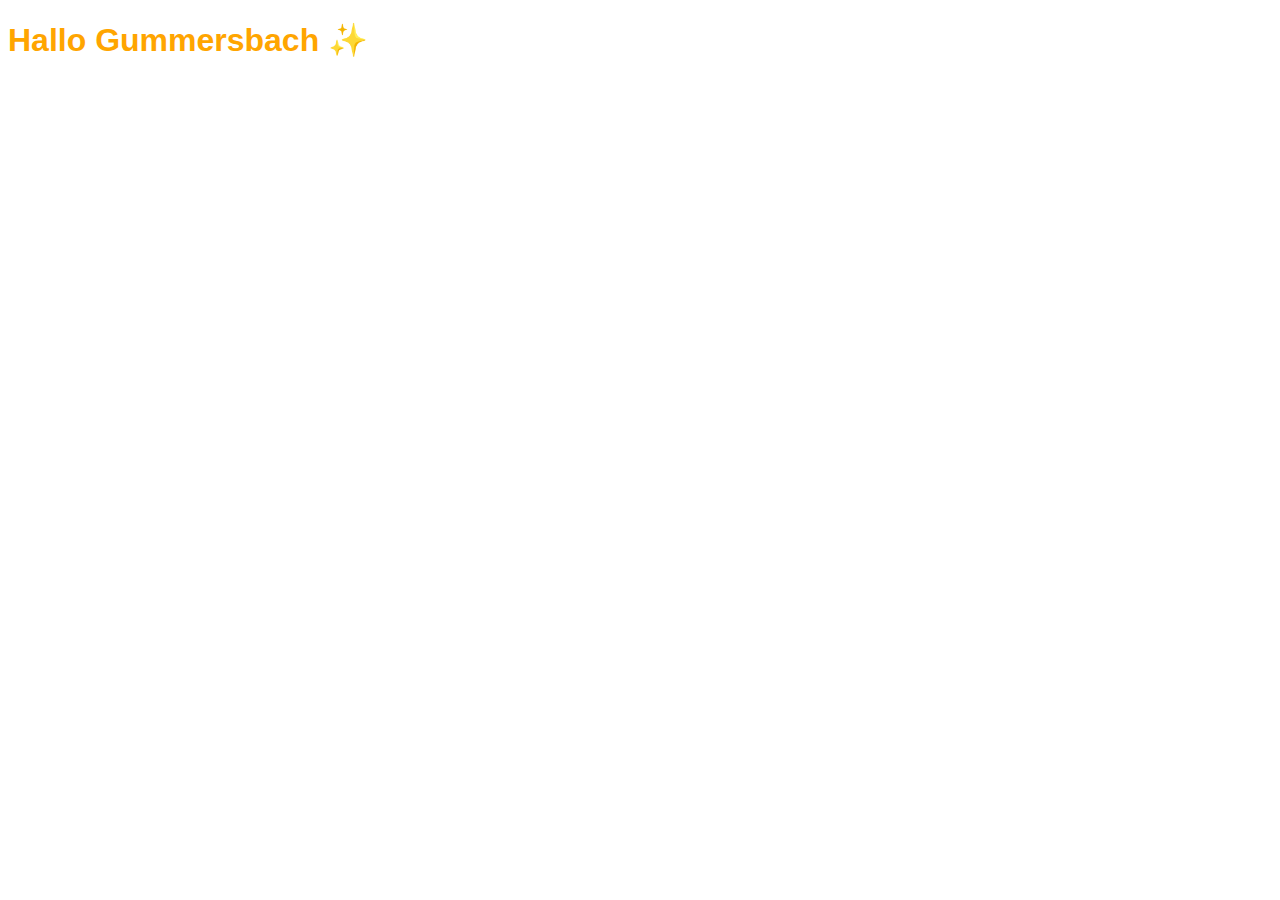
<file: gummersbach.html>
<!DOCTYPE html>
<html lang="en">
  <head>
    <meta charset="UTF-8" />
    <meta http-equiv="X-UA-Compatible" content="IE=edge" />
    <meta name="viewport" content="width=device-width, initial-scale=1.0" />
    <title>Gummersbach!</title>
    <link rel="stylesheet" href="style.css" />
  </head>
  <body>
    <h1 class="gm">Hallo Gummersbach ✨</h1>
  </body>
</html>
</file>
<file: style.css>
h1 {
  color: royalblue;
  font-family: 'Franklin Gothic Medium', 'Arial Narrow', Arial, sans-serif;
}

.gm {
  color: orange;
}
</file>
